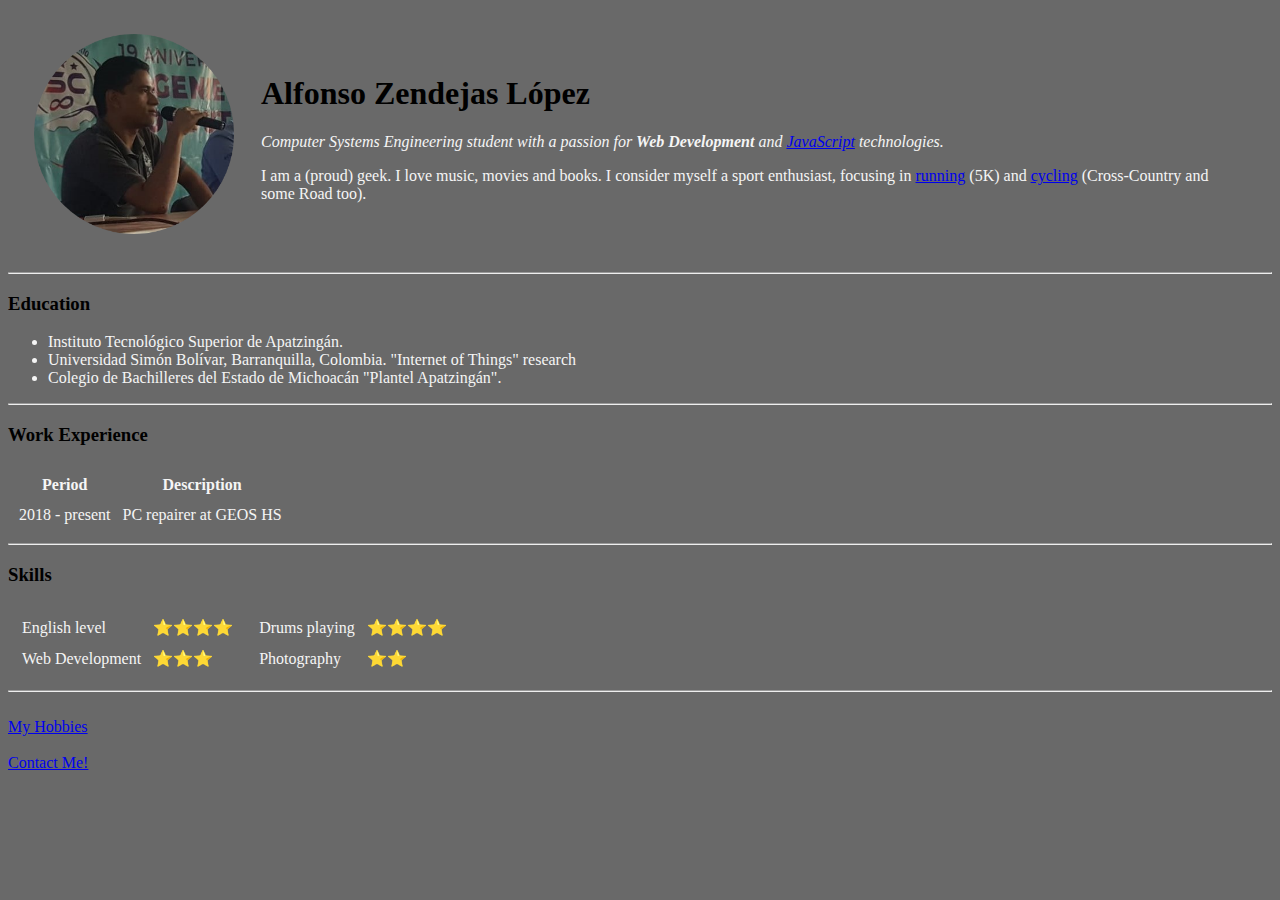
<file: index.html>
<!DOCTYPE html>
<html lang="en">
<head>
    <meta charset="UTF-8">
    <meta name="viewport" content="width=device-width, initial-scale=1.0">
    <meta http-equiv="X-UA-Compatible" content="ie=edge">
    <title>Alfonso's Personal Site</title>
    <link rel="stylesheet" href="styles/styles.css">
</head>
<body>

    <table cellspacing="25">
        <tr>
            <td><img src="images/profile_circle.png" width="200" height="200" alt="Profile picture"></td>
            <td><h1>Alfonso Zendejas López</h1>
                <p> <em>Computer Systems Engineering student with a passion for <strong>Web Development</strong> and <a href="https://developer.mozilla.org/es/docs/Web/JavaScript" target="blank">JavaScript</a> technologies.</em> </p>
                <p>I am a (proud) geek. I love music, movies and books. I consider myself a sport enthusiast, focusing in <a href="https://en.wikipedia.org/wiki/Running" target="blank">running</a> (5K) and <a href="https://en.wikipedia.org/wiki/Cycling" target="blank">cycling</a> (Cross-Country and some Road too).</p>
            </td>
        </tr>
    </table>
    
    <hr>
    
    <h3>Education</h3>
    <ul>
          <li>Instituto Tecnológico Superior de Apatzingán. <!-- <a download href="https://www.itsa.edu.mx/wp-content/uploads/2019/06/Calendario-Residencias-Agosto-2019-Enero-2020.pdf"><em>*Descargar el Calendario de Residencias Profesionales Agosto 2019 - Enero 2020</em></a></li> -->
          <li>Universidad Simón Bolívar, Barranquilla, Colombia. "Internet of Things" research</li>
          <li>Colegio de Bachilleres del Estado de Michoacán "Plantel Apatzingán".</li>
    </ul>

    <hr>

    <h3>Work Experience</h3>

    <table cellspacing="10">
        <thead>
            <tr>
                <th>Period</th>
                <th>Description</th>
            </tr>
        </thead>
        <tbody>
            <tr>
                <td>2018 - present</td>
                <td>PC repairer at GEOS HS</td>
            </tr>
        </tbody>
    </table>

    <hr>

    <h3>Skills</h3>

    <table>
        <tr>
            <td>
                <table cellspacing="10">
                    <tr>
                        <td>English level</td>
                        <td>⭐⭐⭐⭐</td>
                    </tr>
                    <tr>
                        <td>Web Development</td>
                        <td>⭐⭐⭐</td>
                    </tr>
                </table>
            </td>

            <td>
                <table cellspacing="10">
                    <tr>
                        <td>Drums playing</td>
                        <td>⭐⭐⭐⭐</td>
                    </tr>
                    <tr>
                        <td>Photography</td>
                        <td>⭐⭐</td>
                   </tr>
                </table>
            </td>
        </tr>
    </table>

    <hr>

    <br>

    <a href="hobbies.html">My Hobbies</a>   <br><br>
    <a href="contact.html">Contact Me!</a>

</body>
</html>
</file>
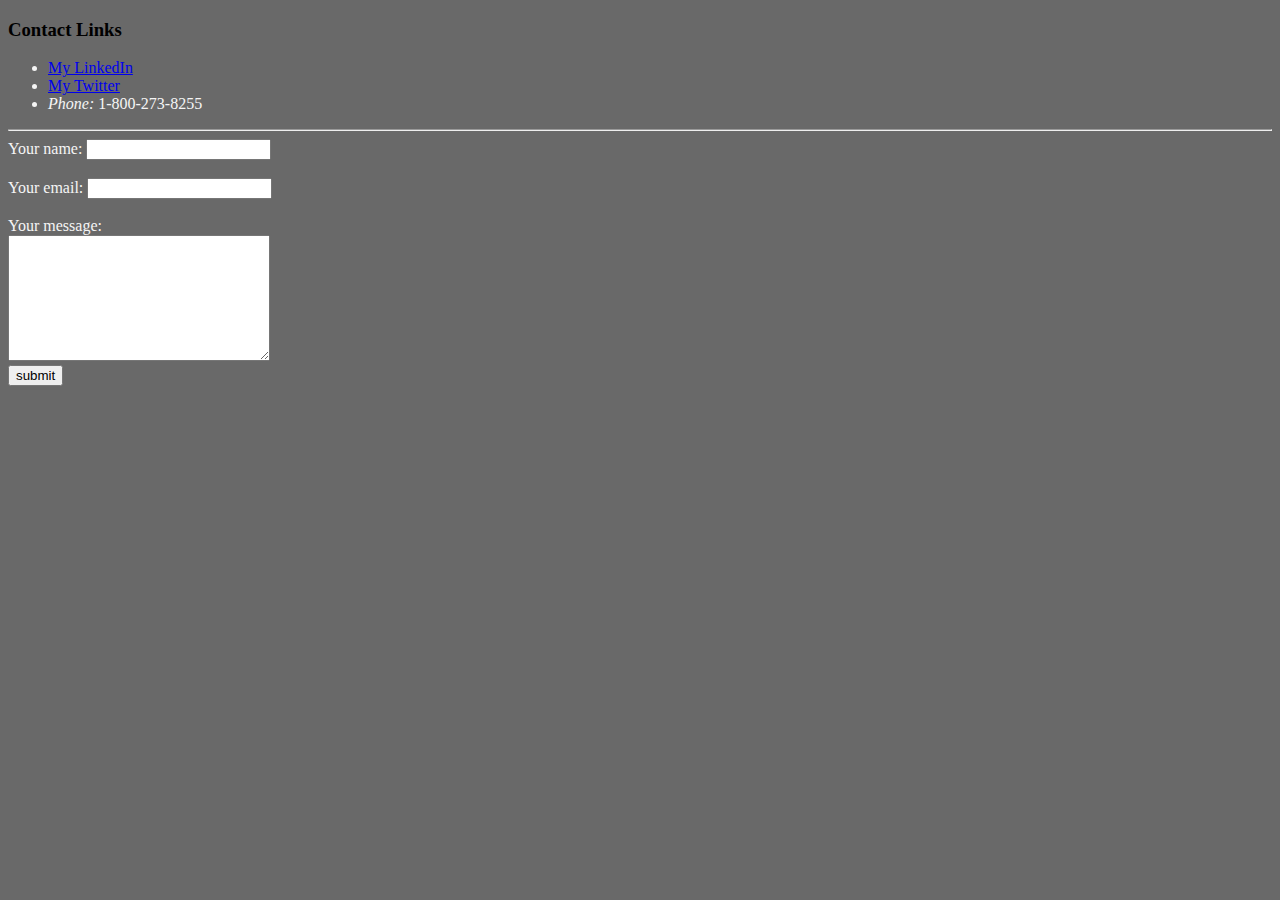
<file: contact.html>
<!DOCTYPE html>
<html lang="en">
<head>
    <meta charset="UTF-8">
    <meta name="viewport" content="width=device-width, initial-scale=1.0">
    <meta http-equiv="X-UA-Compatible" content="ie=edge">
    <title>Contact Me</title>
    <link rel="stylesheet" href="styles/styles.css">
</head>
<body>
    <h3>Contact Links</h3>
    <ul>
        <li><a target="blank" href="https://mx.linkedin.com/in/alfonso-zendejas-l%C3%B3pez-329404194?trk=public_profile_samename_mini-profile_title">My LinkedIn</a></li>
        <li><a target="blank" href="https://twitter.com/waste_mvp">My Twitter</a></li>
        <li><em>Phone: </em>1-800-273-8255</li>
    </ul>

    <hr>

    <form action="mailto:backdown.97@gmail.com" method="post" enctype="text/plain">
        <label for="">Your name:</label>
        <input type="text" name="yourName" id=""><br><br>
        <label for="">Your email:</label>
        <input type="email" name="yourEmail" id=""><br><br>
        <label for="">Your message:</label><br>
        <textarea name="yourMessage" id="" cols="30" rows="8"></textarea><br>
        <input type="submit" value="submit">
    
    </form>
</body>
</html>
</file>
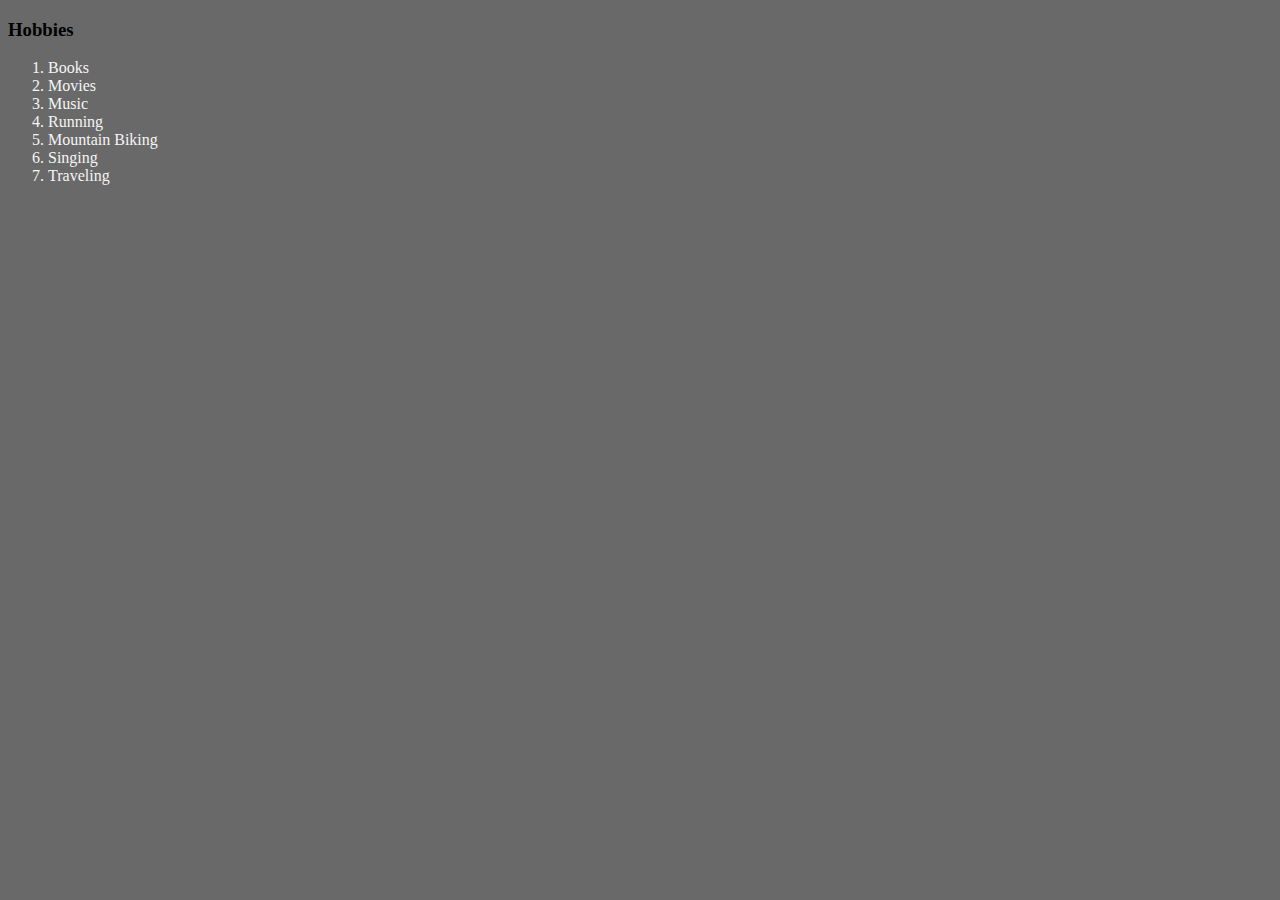
<file: hobbies.html>
<!DOCTYPE html>
<html lang="en">
<head>
    <meta charset="UTF-8">
    <meta name="viewport" content="width=device-width, initial-scale=1.0">
    <meta http-equiv="X-UA-Compatible" content="ie=edge">
    <title>My Hobbies</title>
    <link rel="stylesheet" href="styles/styles.css">
</head>
<body>
    <h3>Hobbies</h3>
    <ol>
        <li>Books</li>
        <li>Movies</li>
        <li>Music</li>
        <li>Running</li>
        <li>Mountain Biking</li>
        <li>Singing</li>
        <li>Traveling</li>
    </ol>
</body>
</html>
</file>
<file: styles/styles.css>
body{
    background-color: rgb(105, 105, 105);
    color: whitesmoke;
}

h1, h3{
    color: black;
}
</file>
